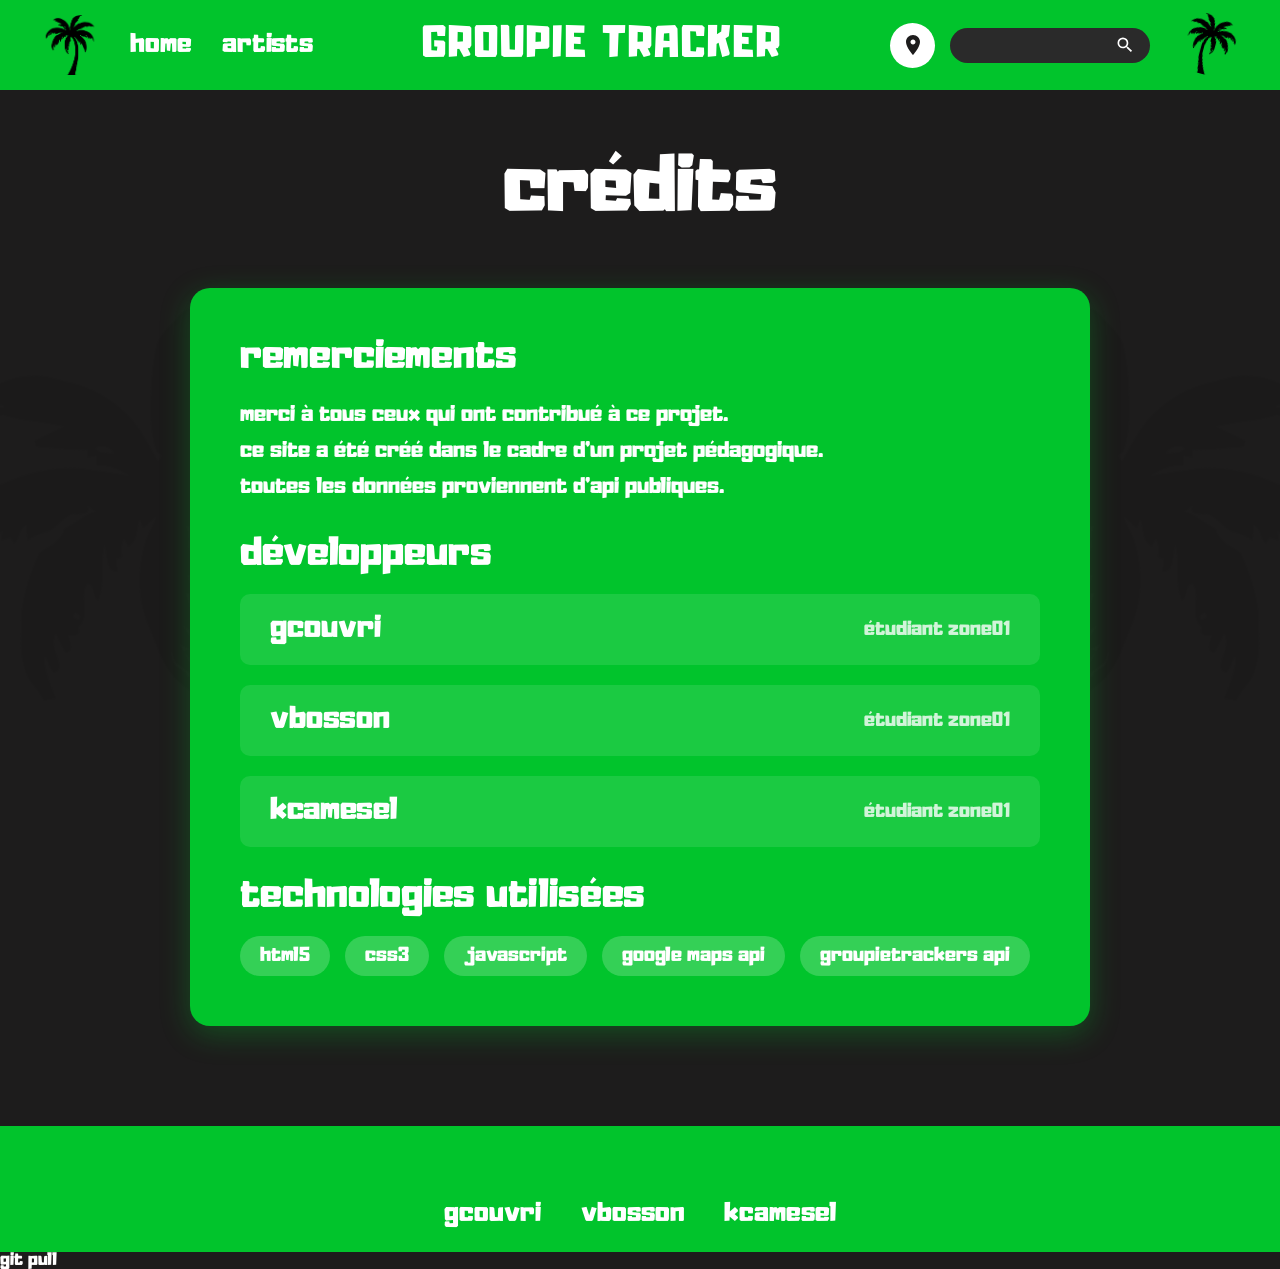
<file: credits.html>
<!DOCTYPE html>
<html lang="fr">
<head>
    <meta charset="UTF-8">
    <meta name="viewport" content="width=device-width, initial-scale=1.0">
    <title>Crédits - Groupie Tracker</title>
    <link rel="stylesheet" href="credits.css">
</head>
<body>
    <!-- En-tête avec barre de recherche -->
    <header class="header">
        <div class="header"></div>
        <div class="header-content">
            <img src="public/images/palmier.png" alt="Palm tree" class="palm-left">
            <nav class="nav-left">
                <a href="index.html">home</a>
                <a href="artists.html">artists</a>
            </nav>
            <h1 class="logo">GROUPIE TRACKER</h1>
            <div class="header-right">
                <!-- Bouton pour accéder à la carte -->
                <a href="map.html" class="location-btn">
                    <svg width="24" height="24" viewBox="0 0 24 24" fill="none">
                        <path d="M12 2C8.13 2 5 5.13 5 9c0 5.25 7 13 7 13s7-7.75 7-13c0-3.87-3.13-7-7-7zm0 9.5c-1.38 0-2.5-1.12-2.5-2.5s1.12-2.5 2.5-2.5 2.5 1.12 2.5 2.5-1.12 2.5-2.5 2.5z" fill="currentColor"/>
                    </svg>
                </a>
                <!-- Barre de recherche qui redirige vers artistes -->
                <div class="search-bar">
                    <input type="text" placeholder="" id="searchInput" class="page-search-input">
                    <button class="search-btn" id="searchBtn">
                        <svg width="20" height="20" viewBox="0 0 24 24" fill="none">
                            <path d="M15.5 14h-.79l-.28-.27A6.471 6.471 0 0 0 16 9.5 6.5 6.5 0 1 0 9.5 16c1.61 0 3.09-.59 4.23-1.57l.27.28v.79l5 4.99L20.49 19l-4.99-5zm-6 0C7.01 14 5 11.99 5 9.5S7.01 5 9.5 5 14 7.01 14 9.5 11.99 14 9.5 14z" fill="currentColor"/>
                        </svg>
                    </button>
                </div>
            </div>
            <img src="public/images/palmier.png" alt="Palm tree" class="palm-right">
        </div>
    </header>

    <!-- Contenu principal avec les crédits -->
    <main class="main-content">
        <img src="public/images/palmier.png" alt="" class="palm-bg palm-bg-left">
        <img src="public/images/palmier.png" alt="" class="palm-bg palm-bg-right">
        
        <div class="credits-container">
            <h2 class="credits-title">crédits</h2>
            
            <div class="credits-card">
                <h3 class="section-title">remerciements</h3>
                <p class="credits-text">
                    merci à tous ceux qui ont contribué à ce projet.<br>
                    ce site a été créé dans le cadre d'un projet pédagogique.<br>
                    toutes les données proviennent d'API publiques.
                </p>
                
                <h3 class="section-title">développeurs</h3>
                <div class="developers-list">
                    <a href="https://zone01normandie.org/git/gcouvri" target="_blank" class="developer-link">
                        <div class="developer-card">
                            <div class="developer-name">gcouvri</div>
                            <div class="developer-role">étudiant ZONE01</div>
                        </div>
                    </a>
                    
                    <a href="https://zone01normandie.org/git/vbosson" target="_blank" class="developer-link">
                        <div class="developer-card">
                            <div class="developer-name">vbosson</div>
                            <div class="developer-role">étudiant ZONE01</div>
                        </div>
                    </a>
                    
                    <a href="https://zone01normandie.org/git/kcamesel" target="_blank" class="developer-link">
                        <div class="developer-card">
                            <div class="developer-name">kcamesel</div>
                            <div class="developer-role">étudiant ZONE01</div>
                        </div>
                    </a>
                </div>
                
                <h3 class="section-title">technologies utilisées</h3>
                <div class="technologies">
                    <span class="tech-tag">HTML5</span>
                    <span class="tech-tag">CSS3</span>
                    <span class="tech-tag">JavaScript</span>
                    <span class="tech-tag">Google Maps API</span>
                    <span class="tech-tag">groupietrackers API</span>
                </div>
            </div>
        </div>
    </main>

    <!-- Pied de page -->
    <footer class="footer">
        <div class="footer"></div>
        <div class="footer-content">
            <a href="https://zone01normandie.org/git/gcouvri" target="_blank">gcouvri</a>
            <a href="https://zone01normandie.org/git/vbosson" target="_blank">vbosson</a>
            <a href="https://zone01normandie.org/git/kcamesel" target="_blank">kcamesel</a>
        </div>
    </footer>

    <!-- Script pour la redirection de recherche -->
    <script>
        // Récupérer les éléments de recherche
        const searchInput = document.getElementById('searchInput');
        const searchBtn = document.getElementById('searchBtn');
        
        // Fonction pour rediriger vers la page artistes
        function handleSearch() {
            const searchTerm = searchInput.value.trim();
            if (searchTerm) {
                window.location.href = `artists.html?search=${encodeURIComponent(searchTerm)}`;
            }
        }
        
        // Écouter le clic du bouton et la touche Entrée
        searchBtn.addEventListener('click', handleSearch);
        searchInput.addEventListener('keypress', function(e) {
            if (e.key === 'Enter') {
                handleSearch();
            }
        });
    </script>
git pull
</body>
</html>
</file>
<file: credits.css>
@font-face {
  font-family: "Adumu";
  src: url("public/font/Adumu.ttf") format("truetype");
  font-weight: normal;
  font-style: normal;
}

* {
  margin: 0;
  padding: 0;
  box-sizing: border-box;
}

body {
  font-family: "Adumu", sans-serif;
  background-color: #1d1c1c;
  color: white;
  min-height: 100vh;
  display: flex;
  flex-direction: column;
  overflow-x: hidden;
}

/* Header */
.header {
  background: #01c42c;
  position: relative;
  overflow: hidden;
}

.header-stripes::before,
.header-stripes::after {
  content: "";
  position: absolute;
  width: 200%;
  height: 150px;
  background: repeating-linear-gradient(
    45deg,
    transparent,
    transparent 40px,
    rgba(0, 0, 0, 0.3) 40px,
    rgba(0, 0, 0, 0.3) 80px
  );
  top: -50px;
  left: -50%;
  z-index: 1;
}

.header-stripes::after {
  background: repeating-linear-gradient(
    -45deg,
    transparent,
    transparent 40px,
    rgba(0, 0, 0, 0.2) 40px,
    rgba(0, 0, 0, 0.2) 80px
  );
}

.header-content {
  position: relative;
  z-index: 10;
  display: flex;
  align-items: center;
  justify-content: space-between;
  gap: 30px;
  padding: 15px 40px;
}

.palm-left,
.palm-right {
  height: 60px;
  width: auto;
  filter: brightness(0);
}

.palm-right {
  transform: rotate(15deg) scaleX(-1);
}

.nav-left {
  display: flex;
  gap: 30px;
}

.nav-left a {
  color: white;
  text-decoration: none;
  font-size: 24px;
  text-transform: lowercase;
  transition: opacity 0.3s;
}

.nav-left a:hover {
  opacity: 0.8;
}

.logo {
  font-size: 40px;
  letter-spacing: 2px;
  text-transform: uppercase;
  color: white;
  flex: 1;
  text-align: center;
  font-weight: normal;
}

.header-right {
  display: flex;
  gap: 15px;
  align-items: center;
}

.location-btn {
  background: white;
  border: none;
  border-radius: 50%;
  width: 45px;
  height: 45px;
  cursor: pointer;
  display: flex;
  align-items: center;
  justify-content: center;
  color: #1d1c1c;
  text-decoration: none;
  transition: transform 0.2s;
}

.location-btn:hover {
  transform: scale(1.1);
}

.search-bar {
  display: flex;
  background: #2a2a2a;
  border-radius: 25px;
  overflow: hidden;
}

.search-bar input {
  background: transparent;
  border: none;
  padding: 10px 20px;
  color: white;
  width: 150px;
  outline: none;
}

.search-btn {
  background: transparent;
  border: none;
  padding: 0 15px;
  cursor: pointer;
  color: white;
  display: flex;
  align-items: center;
  justify-content: center;
}

/* Main Content */
.main-content {
  flex: 1;
  padding: 60px 40px 100px;
  position: relative;
  display: flex;
  align-items: center;
  justify-content: center;
}

.palm-bg {
  position: absolute;
  height: 600px;
  width: auto;
  opacity: 0.05;
  z-index: 0;
  filter: brightness(0.3);
}

.palm-bg-left {
  left: -100px;
  top: 50%;
  transform: translateY(-50%) rotate(-15deg);
}

.palm-bg-right {
  right: -100px;
  top: 50%;
  transform: translateY(-50%) rotate(15deg) scaleX(-1);
}

.credits-container {
  max-width: 900px;
  width: 100%;
  position: relative;
  z-index: 1;
}

.credits-title {
  text-align: center;
  font-size: 72px;
  text-transform: lowercase;
  margin-bottom: 60px;
  font-weight: normal;
}

.credits-card {
  background: #01c42c;
  border-radius: 20px;
  padding: 50px;
  box-shadow: 0 8px 30px rgba(1, 196, 44, 0.3);
}

.section-title {
  font-size: 36px;
  text-transform: lowercase;
  margin-bottom: 20px;
  margin-top: 30px;
  font-weight: normal;
}

.section-title:first-child {
  margin-top: 0;
}

.credits-text {
  font-size: 20px;
  line-height: 1.8;
  margin-bottom: 20px;
  text-transform: lowercase;
}

.developers-list {
  display: flex;
  flex-direction: column;
  gap: 20px;
  margin-bottom: 20px;
}

.developer-link {
  text-decoration: none;
  color: white;
  transition: transform 0.2s;
}

.developer-link:hover {
  transform: translateX(10px);
}

.developer-card {
  background: rgba(255, 255, 255, 0.1);
  padding: 20px 30px;
  border-radius: 10px;
  display: flex;
  justify-content: space-between;
  align-items: center;
}

.developer-name {
  font-size: 28px;
  text-transform: lowercase;
}

.developer-role {
  font-size: 18px;
  text-transform: lowercase;
  opacity: 0.8;
}

.technologies {
  display: flex;
  flex-wrap: wrap;
  gap: 15px;
  margin-top: 20px;
}

.tech-tag {
  background: rgba(255, 255, 255, 0.2);
  padding: 10px 20px;
  border-radius: 20px;
  font-size: 18px;
  text-transform: lowercase;
}

/* Footer */
.footer {
  background: #01c42c;
  padding: 25px 40px;
  position: relative;
  overflow: hidden;
}

.footer-stripes::before,
.footer-stripes::after {
  content: "";
  position: absolute;
  width: 200%;
  height: 150px;
  background: repeating-linear-gradient(
    45deg,
    transparent,
    transparent 40px,
    rgba(0, 0, 0, 0.3) 40px,
    rgba(0, 0, 0, 0.3) 80px
  );
  bottom: -50px;
  left: -50%;
  z-index: 1;
}

.footer-stripes::after {
  background: repeating-linear-gradient(
    -45deg,
    transparent,
    transparent 40px,
    rgba(0, 0, 0, 0.2) 40px,
    rgba(0, 0, 0, 0.2) 80px
  );
}

.footer-content {
  position: relative;
  z-index: 10;
  display: flex;
  justify-content: center;
  gap: 40px;
  font-size: 24px;
}

.footer-content a {
  color: white;
  text-decoration: none;
  transition: opacity 0.3s;
}

.footer-content a:hover {
  opacity: 0.7;
}

/* Responsive */
@media (max-width: 768px) {
  .header-content {
    flex-wrap: wrap;
    justify-content: center;
  }

  .palm-left,
  .palm-right {
    display: none;
  }

  .logo {
    order: -1;
    width: 100%;
  }

  .credits-title {
    font-size: 48px;
  }

  .credits-card {
    padding: 30px;
  }

  .section-title {
    font-size: 28px;
  }

  .developer-card {
    flex-direction: column;
    align-items: flex-start;
    gap: 5px;
  }
}
</file>
